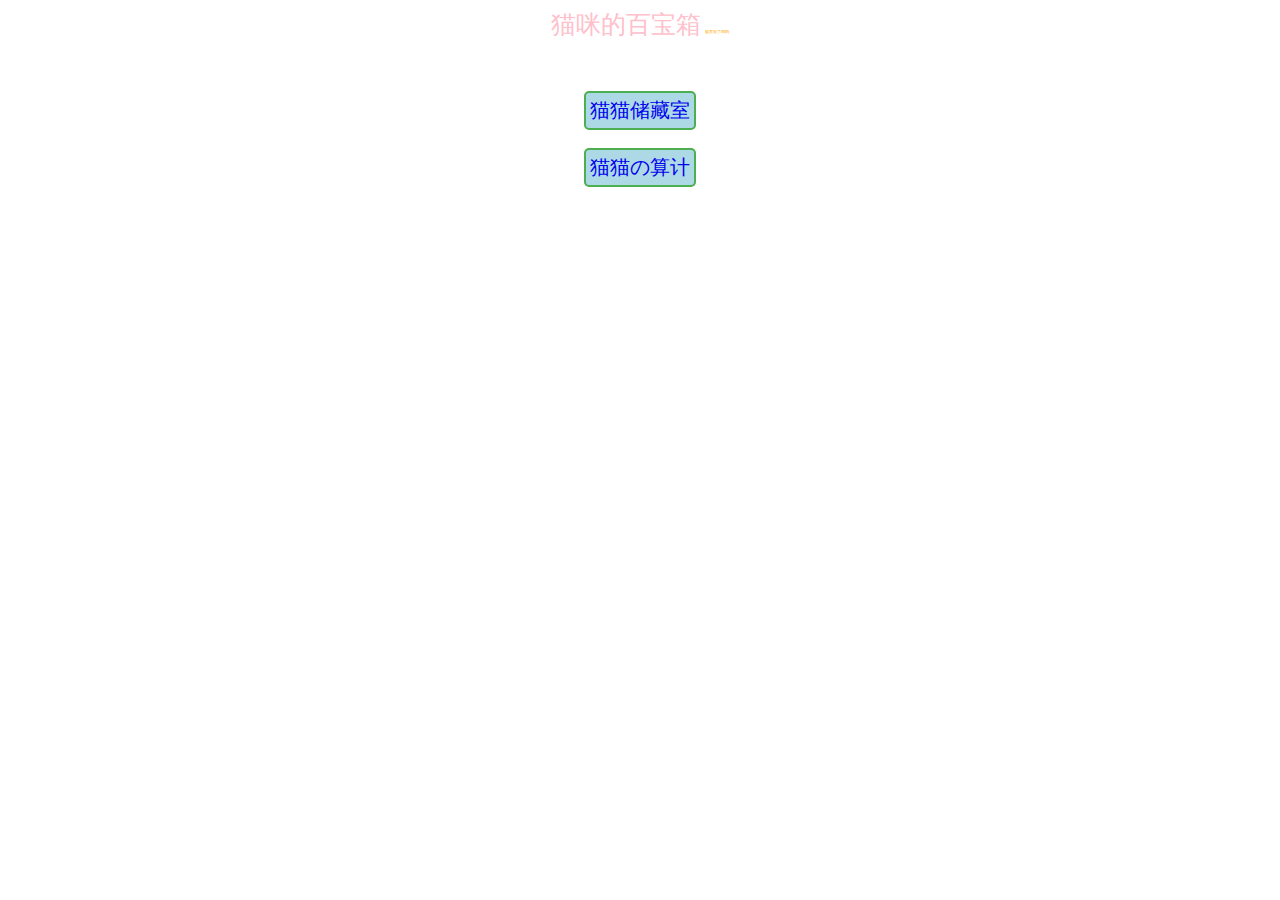
<file: index.html>
<html>
	
<head>
	<meta name="viewport" content="width=device-width, initial-scale=1.0">
<!-适配屏幕->
<!-网站开头的部分->
<link type="text/css" rel="stylesheet" href="index.css" />	
<title> 猫语花的个人网站</title>
</head>
<body>
<p style="text-align: center;margin-bottom: 50px;">
	<span style="font-size: 25px; color: pink;">
		猫咪的百宝箱</span>
	<span style="font-size: 4px; color: orange;">
		被发现了呜呜</span></p>
<center><button class="button1"><a href=maopai/maopai.html style="text-decoration:none;">猫猫储藏室</a></button></center>
<br />
<center><button class="button1"><a href=maopai/suanji.html style="text-decoration:none;">猫猫の算计</a></button></center>

</body>

</html>
</file>
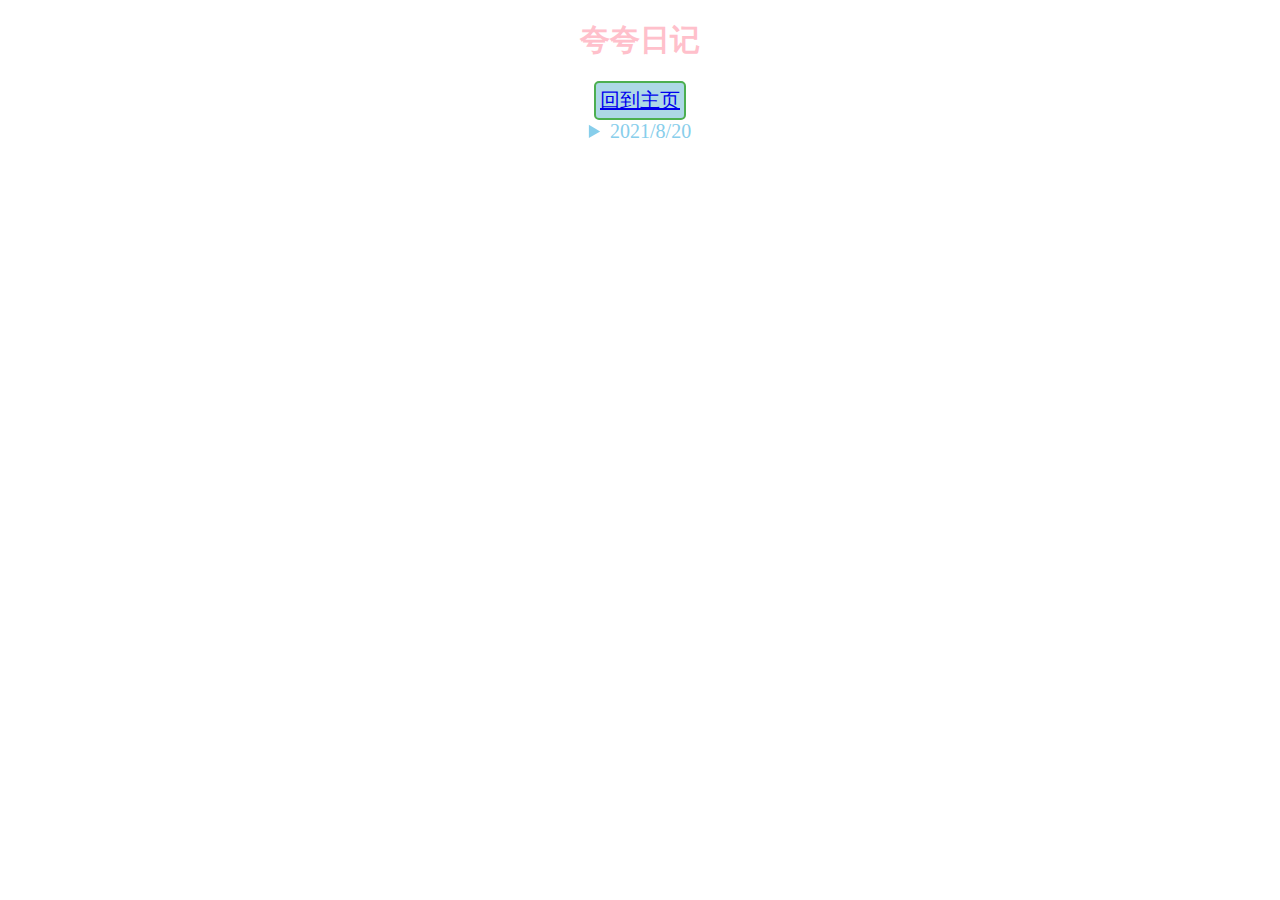
<file: kuakuariji.html>
<!DOCTYPE html>
<html>
	<head>
		<link type="text/css" rel="stylesheet" href="index.css" />	
		<meta charset="utf-8">
		<title>猫猫的个人网站</title>
	</head>
	<body>
		<h1 class="h1">夸夸日记</h1>
		<center><button class="button1"><a href=index.html>回到主页</a></button></center>
		<details>
			<summary class="tiaoz">2021/8/20</summary>
			<center><p class = wb>
				昨天柴柴教猫猫练了伪音，好开心。虽然柴柴不需要练都行（。我自己一个人的话，是怎么都不敢练的，纠结了太久了。然后我的本音好奇怪，有点不男不女
			</p>
			</center>
		</details>
	</body>
</html>
</file>
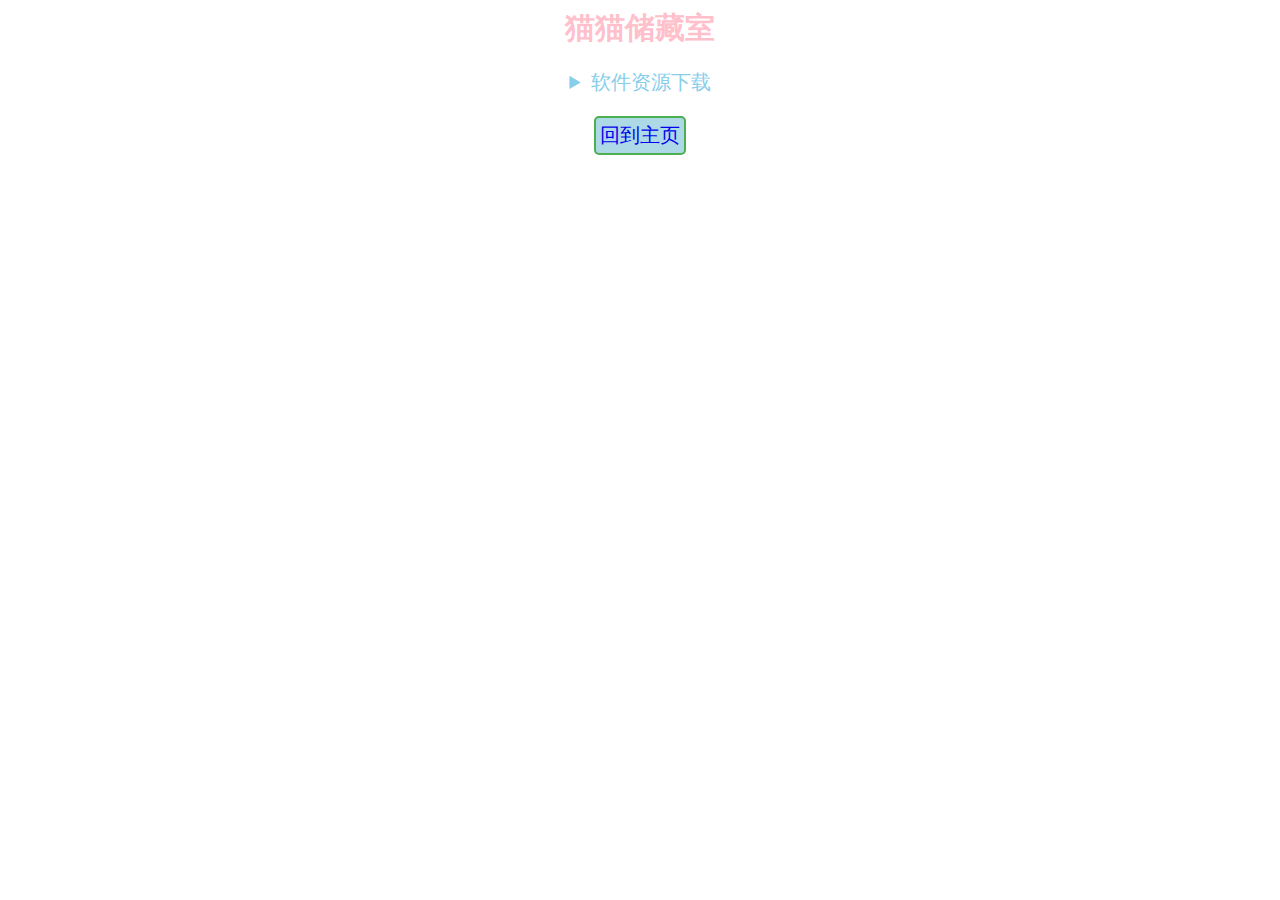
<file: maopai.html>
<html>
	
<head>
	<meta name="viewport" content="width=device-width, initial-scale=1.0">
<link type="text/css" rel="stylesheet" href="../index.css" />	
<title> 猫语花的个人网站</title>
</head>

<body>
<h1 class="h1">猫猫储藏室</h1>
<details>
  <summary class = tiaoz>软件资源下载</summary>
  <div class=lianjie>
	  <br />
  <a href="https://pan.baidu.com/s/1gyg-mgnTUB7JPqvpw3VADw?pwd=mmmm " class=lianjie2 >Tik Tok</a>
  </div>
</details>
<center><button class="button1" style="margin-top: 20px;" ><a href=../index.html style="text-decoration:none;" >回到主页</a></button></center>
</body>
	
</html>
</file>
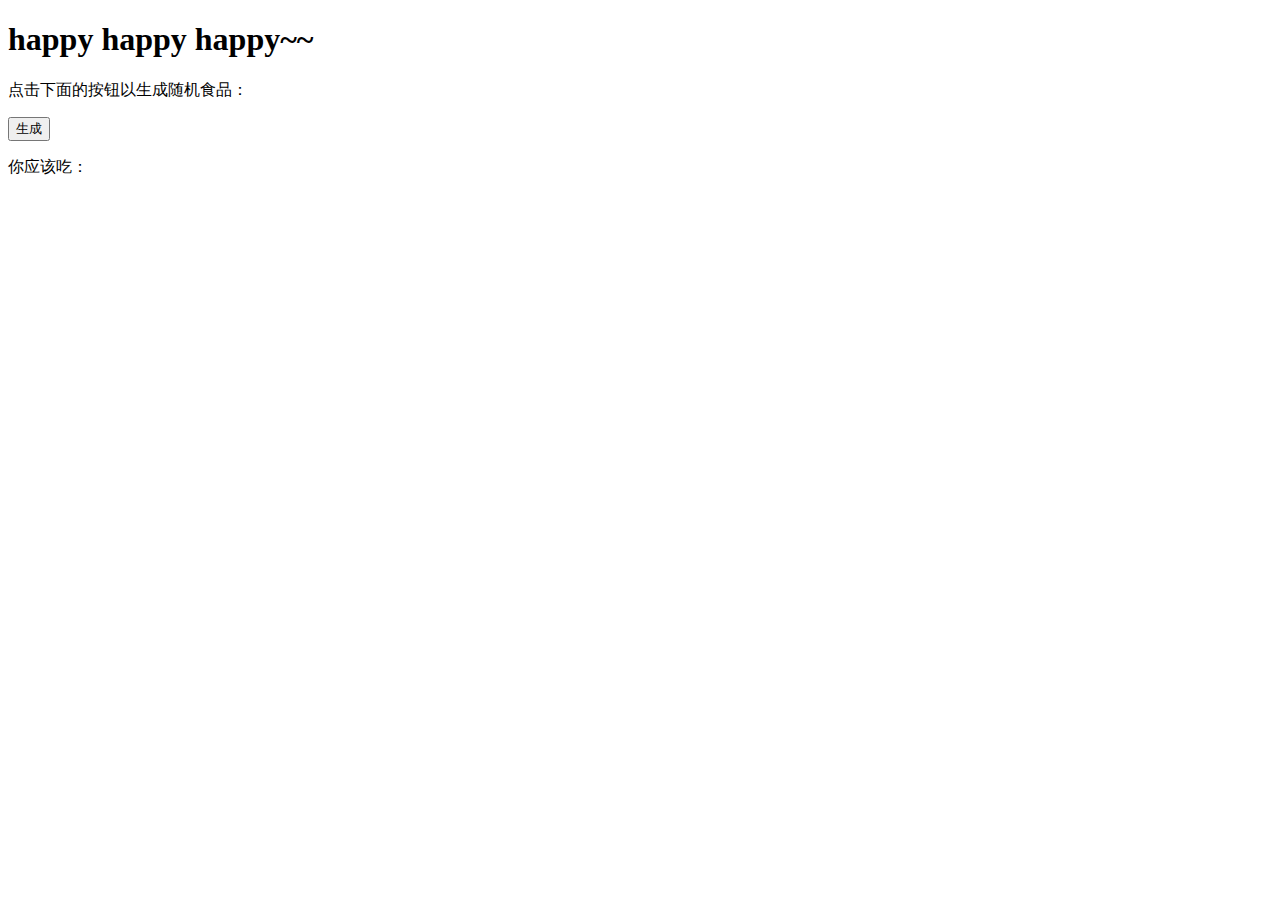
<file: maopai/chisha.html>
<!DOCTYPE html>
<html>
<head>
	<meta name="viewport" content="width=device-width, initial-scale=1.0">
	<link type="text/css" rel="stylesheet" href="../index.css" >	
	<title>happy happy happy~~~</title>
	<script type="text/javascript">
		function generateFood() {
			var price = Math.random();
			var food = "";
			if (price < 0.5) {
				var foodList = ["饺子", "面+烧烤", "小面"];
				food = foodList[Math.floor(Math.random() * foodList.length)];
			} else if (price < 0.8) {
				var foodList = ["麻婆豆腐", "麻辣香锅", "麻辣烫"];
				food = foodList[Math.floor(Math.random() * foodList.length)];
			} else {
				var foodList = ["串串", "火锅"];
				food = foodList[Math.floor(Math.random() * foodList.length)];
			}
			document.getElementById("food").innerHTML = food;
		}
	</script>
</head>
<body>
	<h1>happy happy happy~~</h1>
	<p>点击下面的按钮以生成随机食品：</p>
	<button onclick="generateFood()">生成</button>
	<p>你应该吃：<span id="food"></span></p>
</body>
</html>
</file>
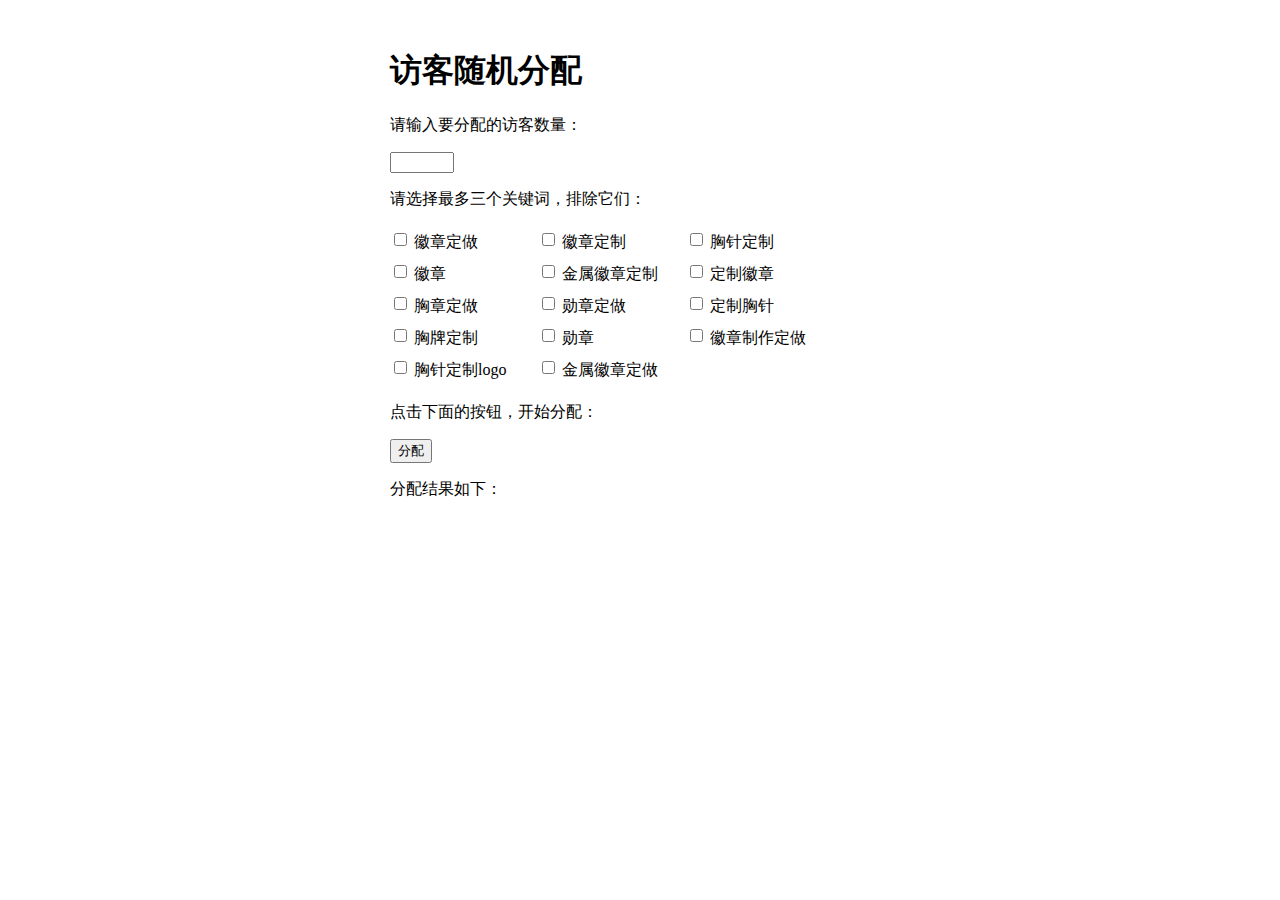
<file: maopai/fangke.html>
<html>
	<head>
		<style>
			.container {
				width: 500px;
				margin: 0 auto;
				padding: 20px;
				text-align: left;
			}

			label {
				display: inline-block;
				width: 120px;
				position: relative;
				vertical-align: middle;
				text-align: left;
				line-height: 2em;
			}
		</style>
		<script>
			//定义一个函数，用来实现随机分配的功能
			function assign() {
				//获取用户输入的x的值
				var x = document.getElementById("x").value;
				//获取用户选择的排除名单
				var exclude = [];
				var checkboxes = document.getElementsByName("exclude");
				for (var i = 0; i < checkboxes.length; i++) {
					if (checkboxes[i].checked) {
						exclude.push(checkboxes[i].value);
					}
				}
				//定义一个数组，存储14个人的名字
				var names = ["徽章定做", "徽章定制", "胸针定制", "徽章", "金属徽章定制", "定制徽章", "胸章定做", "勋章定做", "定制胸针", "胸牌定制", "勋章", "徽章制作定做",
					"胸针定制logo", "金属徽章定做"
				];
				//过滤掉排除名单中的名字
				names = names.filter(function(name) {
					return !exclude.includes(name);
				});
				//定义一个对象，存储分配结果
				var result = {};
				//随机从剩余名单中选择3个人
				for (var i = 0; i < 3; i++) {
					var index = Math.floor(Math.random() * names.length);
					var name = names[index];
					//将选择的人从剩余名单中移除
					names.splice(index, 1);
					//将选择的人作为结果对象的属性，并初始化为0
					result[name] = 0;
				}
				//随机分配x个访客给3个人
				for (var i = 0; i < x; i++) {
					//随机选择一个结果对象的属性
					var name = Object.keys(result)[Math.floor(Math.random() * 3)];
					//将该属性的值加一
					result[name]++;
				}
				//获取显示结果的段落元素
				var output = document.getElementById("output");
				//清空段落内容
				output.innerHTML = "";
				//遍历结果对象，将每个属性和值拼接成一行文本，并添加到段落内容中
				for (var name in result) {
					output.innerHTML += name + ": " + result[name] + "<br>";
				}
			}
		</script>
	</head>
	<body>
		<div class="container">
			<h1>访客随机分配</h1>
			<form>
				<p>请输入要分配的访客数量：</p>
				<input type="number" id="x" min="1" max="100">
				<p>请选择最多三个关键词，排除它们：</p>
				<input type="checkbox" id="徽章定做" name="exclude" value="徽章定做">
				<label for="a">徽章定做</label>
				<input type="checkbox" id="徽章定制" name="exclude" value="徽章定制">
				<label for="b">徽章定制</label>
				<input type="checkbox" id="胸针定制" name="exclude" value="胸针定制">
				<label for="c">胸针定制</label>
				<br>
				<input type="checkbox" id="徽章" name="exclude" value="徽章">
				<label for="d">徽章</label>
				<input type="checkbox" id="金属徽章定制" name="exclude" value="金属徽章定制">
				<label for="e">金属徽章定制</label>
				<input type="checkbox" id="定制徽章" name="exclude" value="定制徽章">
				<label for="f">定制徽章</label>
				<br>
				<input type="checkbox" id="胸章定做" name="exclude" value="胸章定做">
				<label for="g">胸章定做</label>
				<input type="checkbox" id="勋章定做" name="exclude" value="勋章定做">
				<label for="h">勋章定做</label>
				<input type="checkbox" id="定制胸针" name="exclude" value="定制胸针">
				<label for="i">定制胸针</label>
				<br>
				<input type="checkbox" id="胸牌定制" name="exclude" value="胸牌定制">
				<label for="j">胸牌定制</label>
				<input type="checkbox" id="勋章" name="exclude" value="勋章">
				<label for="k">勋章</label>
				<input type="checkbox" id="徽章制作定做" name="exclude" value="徽章制作定做">
				<label for="l">徽章制作定做</label>
				<br>
				<input type="checkbox" id="胸针定制logo" name="exclude" value="胸针定制logo">
				<label for="m">胸针定制logo</label>
				<input type="checkbox" id="金属徽章定做" name="exclude" value="金属徽章定做">
				<label for="n">金属徽章定做</label>
				
				<p>点击下面的按钮，开始分配：</p>
				<input type="button" value="分配" onclick="assign()">
			</form>
			<p>分配结果如下：</p>
			<p id="output"></p>
		</div>
	</body>
</html>
</file>
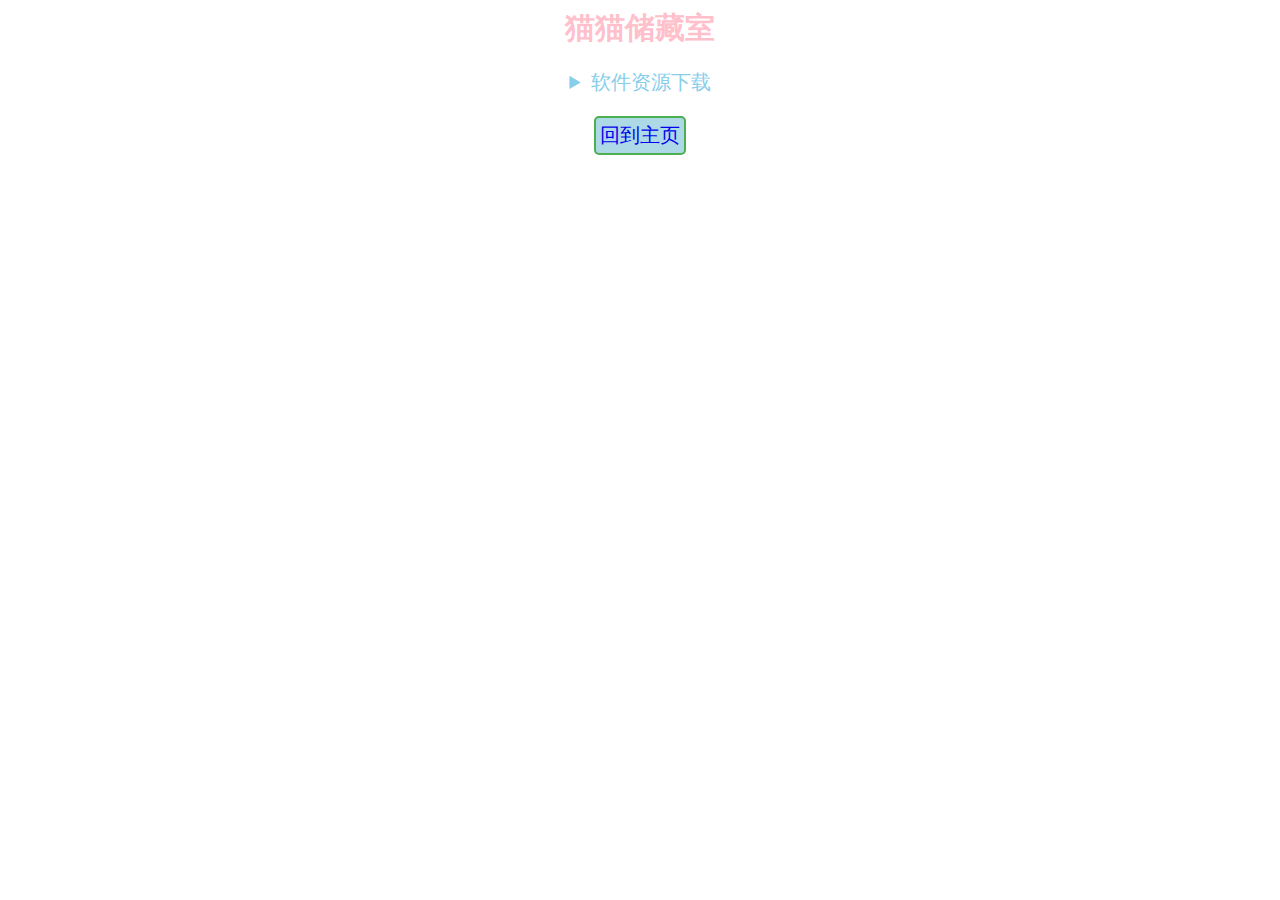
<file: maopai/maopai.html>
<html>
	
<head>
	<meta name="viewport" content="width=device-width, initial-scale=1.0">
<link type="text/css" rel="stylesheet" href="../index.css">	
<title> 猫语花的个人网站</title>
</head>

<body>
<h1 class="h1">猫猫储藏室</h1>
<details>
  <summary class = tiaoz>软件资源下载</summary>
  <div class=lianjie>
	  <br />
  <a href="https://pan.baidu.com/s/1gyg-mgnTUB7JPqvpw3VADw?pwd=mmmm " class=lianjie2 >Tik Tok</a>
  </div>
</details>
<center><button class="button1" style="margin-top: 20px;" ><a href=../index.html style="text-decoration:none;" >回到主页</a></button></center>
</body>
	
</html>
</file>
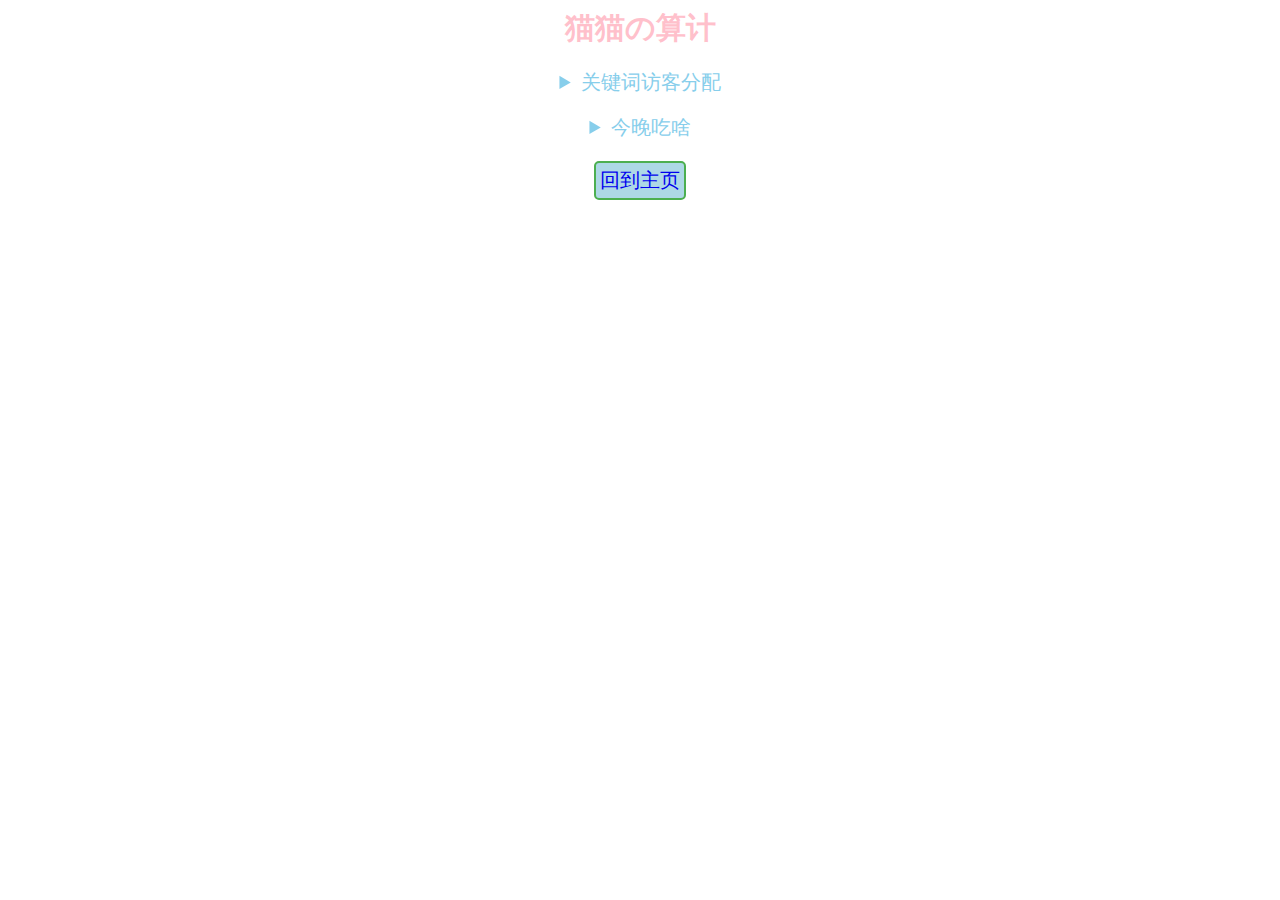
<file: maopai/suanji.html>
<html>
	
<head>
	<meta name="viewport" content="width=device-width, initial-scale=1.0">
<link type="text/css" rel="stylesheet" href="../index.css" >	
<title> 猫语花的个人网站</title>
</head>

<body>
<h1 class="h1">猫猫の算计</h1>
<details>
  <summary class = tiaoz>关键词访客分配</summary>
  <div class=lianjie>
	  <br />
  <a href=fangke.html class=lianjie2 >访客</a>
  </div>
</details>
<br />
<details>
  <summary class = tiaoz>今晚吃啥</summary>
  <div class=lianjie>
	  <br />
  <a href=chisha.html class=lianjie2 >吃</a>
  </div>
</details>
<center><button class="button1" style="margin-top: 20px;" ><a href=../index.html style="text-decoration:none;" >回到主页</a></button></center>
</body>
	
</html>
</file>
<file: index.css>
title {
  text-align: center;
  font-size: 50px;
}
.tiaoz{
	text-align: center;
	color:skyblue;
	font-size: 20px;
}
.h1 {
	color:pink;
	font-size:30px;
	text-align: center;
}
.lianjie {
	color:orange;
	text-align: center;
	}
.lianjie2{
	color:orange;
	text-decoration:none;
}
.imgmid{
	text-align:center;
}
.button1 {
 -webkit-transition-duration: 0.4s;
 transition-duration: 0.4s;
 padding: 4px;
 font-size: 20px;
 text-align: center;
 background-color: lightblue;
 color: black;
 border: 2px solid #4CAF50;
 border-radius:5px;
 }
 .button1:hover {
 background-color: royalblue;
 color: white;
 text-decoration:none;
 }
 
 .wb{
	background-color:antiquewhite;
	font-size: 30px;
	width: 400px;
	word-wrap: break-word;
	-moz-word-wrap: break-word;
	text-align: left;
	text-indent: 2em;
 }
</file>
